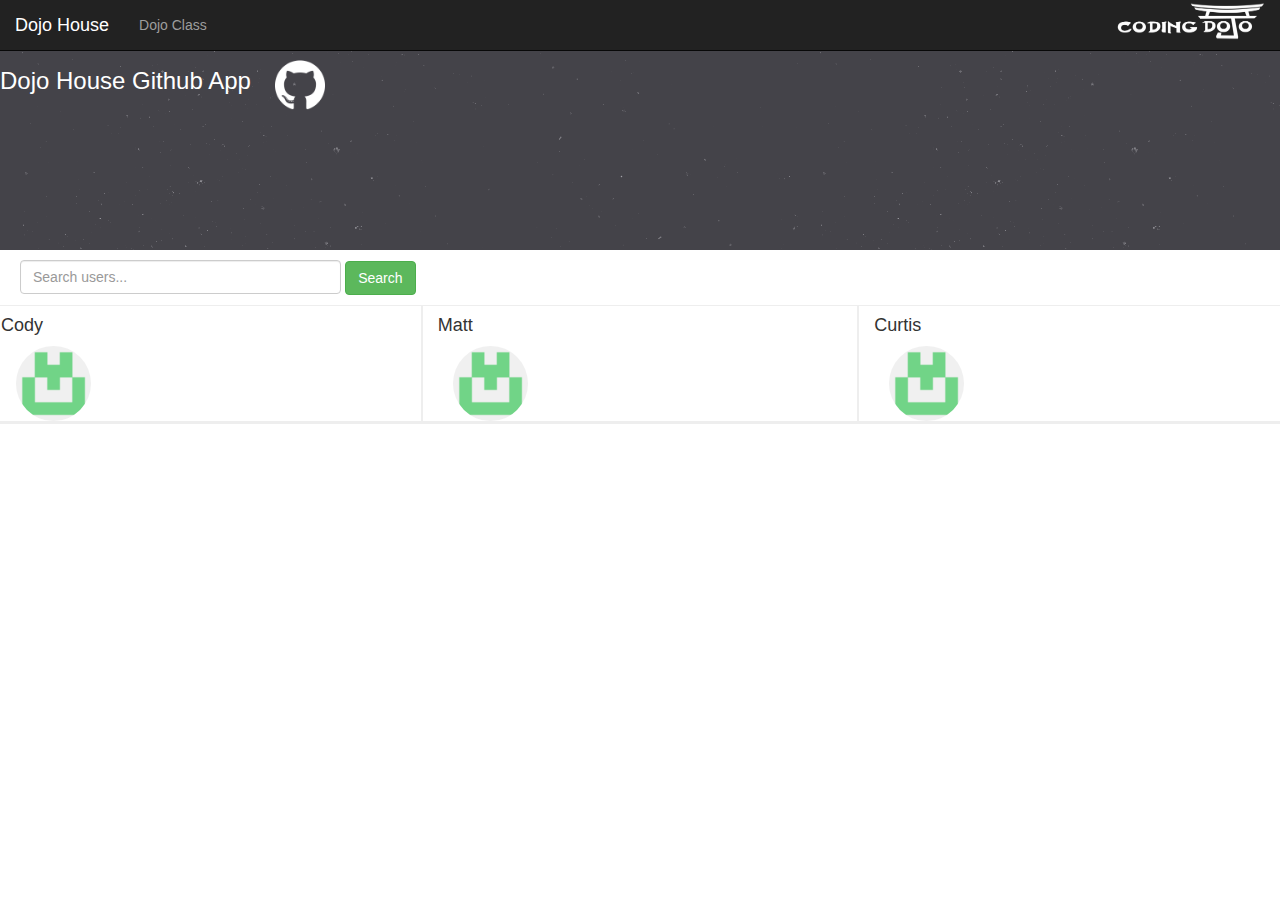
<file: index.html>
<!doctype>
<html lang='en-US'>
<head>
	<meta charset='utf-8'>
	<!-- <meta name="viewport" content="width=device-width, initial-scale=1"> -->
	<title>Github Api App</title>
	<script src="http://ajax.googleapis.com/ajax/libs/jquery/1.11.1/jquery.min.js"></script>
	<link rel="stylesheet" href="http://maxcdn.bootstrapcdn.com/bootstrap/3.2.0/css/bootstrap.min.css">
	<script src="http://maxcdn.bootstrapcdn.com/bootstrap/3.2.0/js/bootstrap.min.js"></script>
	<link rel="stylesheet" type="text/css" href="github-style.css">
	<script type="text/javascript" src='script.js'></script>
</head>

<body>
	<nav class="navbar navbar-inverse navbar-fixed-top" role="navigation">
		<div class="container-fluid">
			<div class="navbar-header">
      			<a class="navbar-brand" href="#">Dojo House</a>
			</div>
			<div class="collapse navbar-collapse navbar-header">	
				<ul class="nav navbar-nav ">
					<li><a href="#">Dojo Class</a></li>
				</ul>
			</div>
			<div class='nav navbar-nav pull-right'>
				<li><img id='dojo-logo' src='dojo.png'></li>
			</div>
		</div>
	</nav>
	<div class='jumbotron'>
			<h3 id='tagline' >Dojo House Github App</h3>
			<img id='ghlogo' src='small_github_logo.png'>
	</div>
	<div class='row' id='search-row'>
		<input type='text' id='search-users'class='form-control' placeholder='Search users...'/>
		<button class='btn btn-success bt-default' id='search-btn'><i class='icon-white icon-search'></i>Search</button>
	</div>
	<div id='user-results'>
		
	</div>

	<div class='row'>
		<div class='col-md-4 display-area'>
			<h4>Cody</h4>
			<div class='col-xs-5'>
				<img src="gravatar.png" class='img-circle' id='cody-profile-pic'>
			</div>
			<div class='col-xs-5' id='cody-user-info'>
				<a href='#' class='user-info' id='cody-username'></a>
				<a href='#'class='user-info' id='cody-link'></a>
				<a href='#' class='user-info' id='cody-email'></a>
				<a href='#' class='cody-member-since' id='cody-location'></a>
			</div>
			<!-- <div class='col-xs-3'>
				<button class='btn btn-inverse btn-md'>Repo</button>
			</div>
			<div class='col-xs-3'>
				<button class='btn btn-inverse btn-md'>Repo</button>
			</div> -->
			<!-- <div class='col-xs-3'>
				<button class='btn btn-inverse btn-md'>Repo</button>
			</div>
			<div class='col-xs-3'>
				<button class='btn btn-inverse btn-md'>Repo</button>
			</div>
			<div class='col-xs-3'>
				<button class='btn btn-inverse btn-md'>Repo</button>
			</div>
			<div class='col-xs-3'>
				<button class='btn btn-inverse btn-md'>Repo</button>
			</div>
			<div class='col-xs-3'>
				<button class='btn btn-inverse btn-md'>Repo</button>
			</div>
			<div class='col-xs-3'>
				<button class='btn btn-inverse btn-md'>Repo</button>
			</div> -->
		</div>
		<div class='col-md-4 display-area'>
			<h4>Matt</h4>
			<div class='col-xs-5'>
				<img src="gravatar.png" class='img-circle' id='matt-profile-pic'>
			</div>
			<div class='col-xs-5' id='matt-user-info'>
				<a href='#' class='user-info' id='matt-username'></a>
				<a href='#'class='user-info' id='matt-link'></a>
				<a href='#' class='user-info' id='matt-email'></a>
				<a href='#' class='user-info' id='matt-location'></a>
			</div>
			<!-- <div class='col-xs-3'>
				<button class='btn btn-inverse btn-md'>Repo</button>
			</div>
			<div class='col-xs-3'>
				<button class='btn btn-inverse btn-md'>Repo</button>
			</div>
			<div class='col-xs-3'>
				<button class='btn btn-inverse btn-md'>Repo</button>
			</div>
			<div class='col-xs-3'>
				<button class='btn btn-inverse btn-md'>Repo</button>
			</div>
			<div class='col-xs-3'>
				<button class='btn btn-inverse btn-md'>Repo</button>
			</div>
			<div class='col-xs-3'>
				<button class='btn btn-inverse btn-md'>Repo</button>
			</div>
			<div class='col-xs-3'>
				<button class='btn btn-inverse btn-md'>Repo</button>
			</div>
			<div class='col-xs-3'>
				<button class='btn btn-inverse btn-md'>Repo</button>
			</div> -->
		</div>
		<div class='col-md-4 display-area'>
			<h4>Curtis</h4>
			<div class='col-xs-5'>
				<img src="gravatar.png" class='img-circle' id='curtis-profile-pic'>
			</div>
			<div class='col-xs-5'>
				<a href='#' class='user-info' id='curtis-username'></a>
				<a href='#'class='user-info' id='curtis-link'></a>
				<a href='#' class='user-info' id='curtis-email'></a>
				<a href='#' class='user-info' id='curtis-location'></a>
			</div>
			<!-- <div class='col-xs-3'>
				<button class='btn btn-inverse btn-md'>Repo</button>
			</div>
			<div class='col-xs-3'>
				<button class='btn btn-inverse btn-md'>Repo</button>
			</div>
			<div class='col-xs-3'>
				<button class='btn btn-inverse btn-md'>Repo</button>
			</div>
			<div class='col-xs-3'>
				<button class='btn btn-inverse btn-md'>Repo</button>
			</div>
			<div class='col-xs-3'>
				<button class='btn btn-inverse btn-md'>Repo</button>
			</div>
			<div class='col-xs-3'>
				<button class='btn btn-inverse btn-md'>Repo</button>
			</div>
			<div class='col-xs-3'>
				<button class='btn btn-inverse btn-md'>Repo</button>
			</div>
			<div class='col-xs-3'>
				<button class='btn btn-inverse btn-md'>Repo</button>
			</div> -->
		</div>	
	</div>

	<div id='search-results' class='row'>
		<div class='col-md-4' id="cody-repos">
		</div>
		<div class='col-md-4' id="matt-repos">
		</div>
		<div class='col-md-4' id='curtis-repos'>
		</div>

	</div>
</body>

</html>
</file>
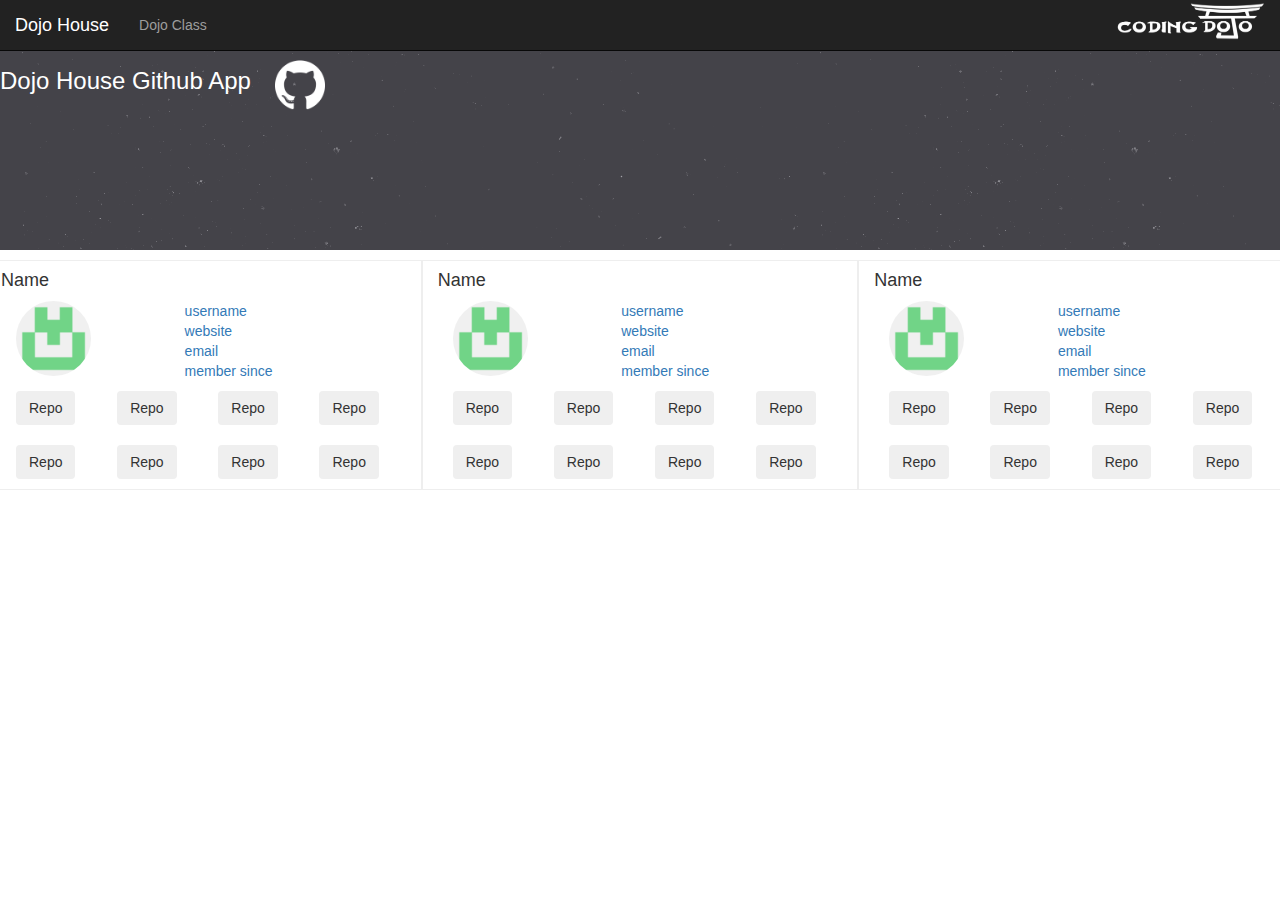
<file: github template copy.html>
<!doctype>
<html lang='en-US'>
<head>
	<meta charset='utf-8'>
	<!-- <meta name="viewport" content="width=device-width, initial-scale=1"> -->
	<title>Github Api App</title>
	<script src="http://ajax.googleapis.com/ajax/libs/jquery/1.11.1/jquery.min.js"></script>
	<link rel="stylesheet" href="http://maxcdn.bootstrapcdn.com/bootstrap/3.2.0/css/bootstrap.min.css">
	<script src="http://maxcdn.bootstrapcdn.com/bootstrap/3.2.0/js/bootstrap.min.js"></script>
	<link rel="stylesheet" type="text/css" href="github-style.css">
</head>

<body>
	<nav class="navbar navbar-inverse navbar-fixed-top" role="navigation">
		<div class="container-fluid">
			<div class="navbar-header">
      			<a class="navbar-brand" href="#">Dojo House</a>
			</div>
			<div class="collapse navbar-collapse navbar-header">	
				<ul class="nav navbar-nav ">
					<li><a href="#">Dojo Class</a></li>
				</ul>
			</div>
			<div class='nav navbar-nav pull-right'>
				<li><img id='dojo-logo' src='dojo.png'></li>
			</div>
		</div>
	</nav>
	<div class='jumbotron'>
			<h3 id='tagline' >Dojo House Github App</h3>
			<img id='ghlogo' src='small_github_logo.png'>
	</div>
	<div class='row'>
		<div class='col-md-4 display-area'>
			<h4>Name</h4>
			<div class='col-xs-5'>
				<img src="gravatar.png" class='img-circle'>
			</div>
			<div class='col-xs-5'>
				<a href='#' class='user-info'>username</a>
				<a href='#'class='user-info'>website</a>
				<a href='#' class='user-info'>email</a>
				<a href='#' class='user-info'>member since</a>
			</div>
			<div class='col-xs-3'>
				<button class='btn btn-inverse btn-md'>Repo</button>
			</div>
			<div class='col-xs-3'>
				<button class='btn btn-inverse btn-md'>Repo</button>
			</div>
			<div class='col-xs-3'>
				<button class='btn btn-inverse btn-md'>Repo</button>
			</div>
			<div class='col-xs-3'>
				<button class='btn btn-inverse btn-md'>Repo</button>
			</div>
			<div class='col-xs-3'>
				<button class='btn btn-inverse btn-md'>Repo</button>
			</div>
			<div class='col-xs-3'>
				<button class='btn btn-inverse btn-md'>Repo</button>
			</div>
			<div class='col-xs-3'>
				<button class='btn btn-inverse btn-md'>Repo</button>
			</div>
			<div class='col-xs-3'>
				<button class='btn btn-inverse btn-md'>Repo</button>
			</div>
		</div>
		<div class='col-md-4 display-area'>
			<h4>Name</h4>
			<div class='col-xs-5'>
				<img src="gravatar.png" class='img-circle'>
			</div>
			<div class='col-xs-5'>
				<a href='#' class='user-info'>username</a>
				<a href='#'class='user-info'>website</a>
				<a href='#' class='user-info'>email</a>
				<a href='#' class='user-info'>member since</a>
			</div>
			<div class='col-xs-3'>
				<button class='btn btn-inverse btn-md'>Repo</button>
			</div>
			<div class='col-xs-3'>
				<button class='btn btn-inverse btn-md'>Repo</button>
			</div>
			<div class='col-xs-3'>
				<button class='btn btn-inverse btn-md'>Repo</button>
			</div>
			<div class='col-xs-3'>
				<button class='btn btn-inverse btn-md'>Repo</button>
			</div>
			<div class='col-xs-3'>
				<button class='btn btn-inverse btn-md'>Repo</button>
			</div>
			<div class='col-xs-3'>
				<button class='btn btn-inverse btn-md'>Repo</button>
			</div>
			<div class='col-xs-3'>
				<button class='btn btn-inverse btn-md'>Repo</button>
			</div>
			<div class='col-xs-3'>
				<button class='btn btn-inverse btn-md'>Repo</button>
			</div>
		</div>
		<div class='col-md-4 display-area'>
			<h4>Name</h4>
			<div class='col-xs-5'>
				<img src="gravatar.png" class='img-circle'>
			</div>
			<div class='col-xs-5'>
				<a href='#' class='user-info'>username</a>
				<a href='#'class='user-info'>website</a>
				<a href='#' class='user-info'>email</a>
				<a href='#' class='user-info'>member since</a>
			</div>
			<div class='col-xs-3'>
				<button class='btn btn-inverse btn-md'>Repo</button>
			</div>
			<div class='col-xs-3'>
				<button class='btn btn-inverse btn-md'>Repo</button>
			</div>
			<div class='col-xs-3'>
				<button class='btn btn-inverse btn-md'>Repo</button>
			</div>
			<div class='col-xs-3'>
				<button class='btn btn-inverse btn-md'>Repo</button>
			</div>
			<div class='col-xs-3'>
				<button class='btn btn-inverse btn-md'>Repo</button>
			</div>
			<div class='col-xs-3'>
				<button class='btn btn-inverse btn-md'>Repo</button>
			</div>
			<div class='col-xs-3'>
				<button class='btn btn-inverse btn-md'>Repo</button>
			</div>
			<div class='col-xs-3'>
				<button class='btn btn-inverse btn-md'>Repo</button>
			</div>
		</div>	
	</div>
</body>

</html>
</file>
<file: github-style.css>
#dojo-logo {
	height: 40px;
	width: 150px;
}

.jumbotron {
	background: url('stardust.png');
	height: 250px;
	margin-bottom: 10px;
}

#tagline {
	color: white;
	display: inline-block;
}

#ghlogo {
	height: 50px;
	width: 50px;
	margin-left: 20px;
}

.img-circle {
	height: 75px;
	width: 75px;
	display: inline-block;
}

.col-md-4 {
	border:1px solid #eee;
}
.user-info{
	display: block;
}

.user-content {
	display: inline;
}

.col-xs-3 {
	margin: 10px 0px;
}

#cody-user-info {
	margin-bottom: 20px;
}

#matt-user-info {
	margin-bottom: 20px;
}

#curtis-user-info {
	margin-bottom: 20px;
}

#search-users {
	width: 25%;
	display: inline;
	margin-left: 10px;
}

#search-row {
	margin-left: 10px;
}

li {
	list-style-type: none;
}

#search-pic {
	height: 75px;
	width: 75px;
	display: inline-block;
}

#search-info h4 {
	display: block;
}

#user-results {
	margin-top: 10px;
}

#loader	{
	margin-left: 25px;
}
</file>
